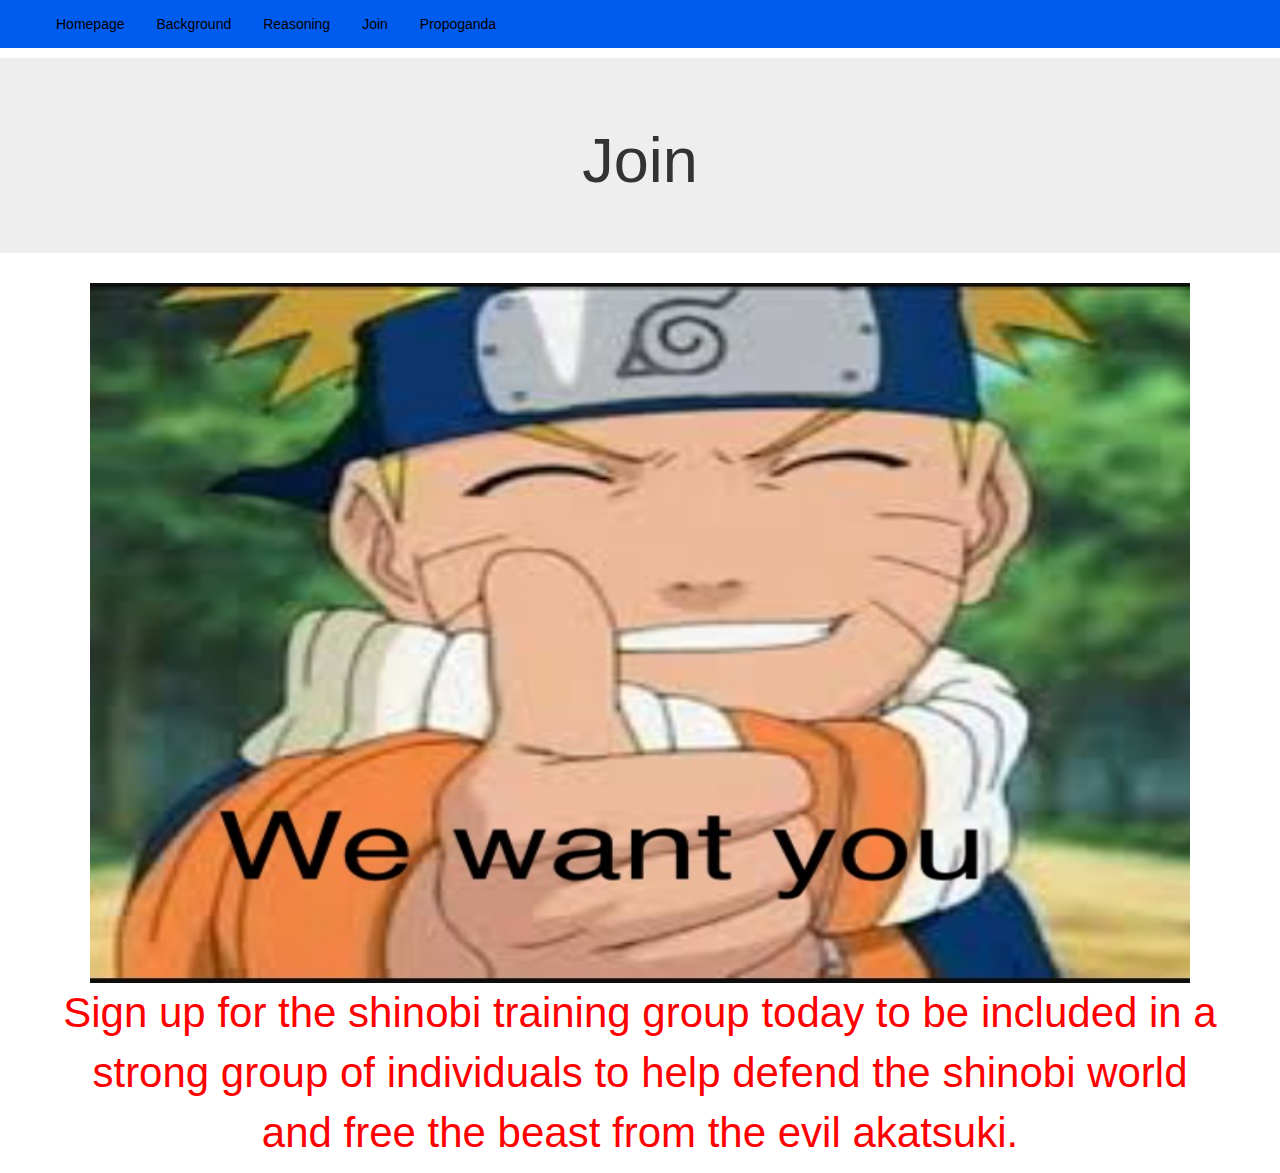
<file: join.html>
<!DOCTYPE html>
<link rel="stylesheet"type="text/css"href="stylesheet.css">
<html>
<head>
  <link rel="stylesheet" href="https://maxcdn.bootstrapcdn.com/bootstrap/3.3.7/css/bootstrap.min.css">
<link href="http://s3.amazonaws.com/codecademy-content/courses/ltp/css/shift.css" rel="stylesheet">
<title>Join</title>
</head>
<body>
<ul>
  <li><a href="index.html">Homepage</a></li>
  <li><a href="background.html">Background</a></li>
  <li><a href="reasoning.html">Reasoning</a></li>
   <li><a href="join.html">Join</a></li>
    <li><a href="propoganda.html">Propoganda</a></li>
</ul>

<div class="jumbotron text-center">
<h1>Join</h1>
</div>
<div class="container">
      <div class="row">
        <img src="IMG_4077.jpg" width="1100px" height="700px">
        <p>Sign up for the shinobi training group today to be included in a strong group of individuals to help defend the shinobi world and free the beast from the evil akatsuki.</p>

      </div>




</body>
</html>
</file>
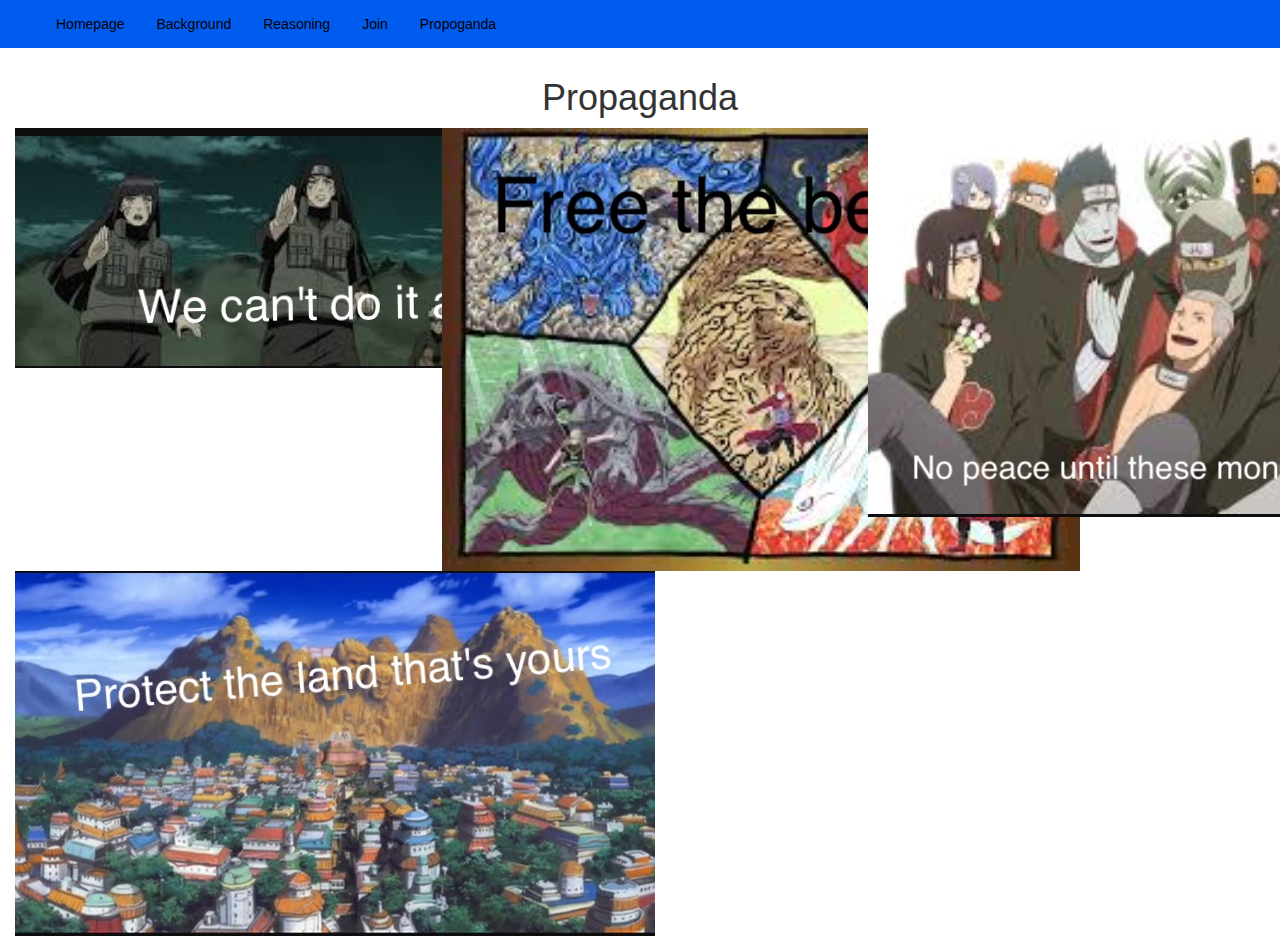
<file: propoganda.html>
<!DOCTYPE html>
<link rel="stylesheet"type="text/css"href="stylesheet.css">
<html>
<head>
  <link rel="stylesheet" href="https://maxcdn.bootstrapcdn.com/bootstrap/3.3.7/css/bootstrap.min.css">
<link href="http://s3.amazonaws.com/codecademy-content/courses/ltp/css/shift.css" rel="stylesheet">
<title>Propoganda</title>
</head>
<body>
<ul>
  <li><a href="index.html">Homepage</a></li>
  <li><a href="background.html">Background</a></li>
  <li><a href="reasoning.html">Reasoning</a></li>
   <li><a href="join.html">Join</a></li>
    <li><a href="propoganda.html">Propoganda</a></li>
</ul>

   <div class="container-fluid">
  <h1>Propaganda</h1>
 
  <div class="row">
    <div class="col-lg-4"><img src ="IMG_4083.jpg"/></div>
    <div class="col-lg-4"><img src ="IMG_4085.jpg"/></div>
    <div class="col-lg-4"><img src ="IMG_4079.jpg"/></div>
    <div class="col-lg-6"><img src ="IMG_4081.jpg"/></div>
  </div>
</div>
	



</body>


</html>
</file>
<file: stylesheet.css>
body{
background-color:
	
}
p{
	
text-align:center;
}
h1{ 

 font-family: "Times New Roman" ;
 text-align:center;
}
h2{
	color:blue;
	text-align: center;
	text-align:justify;
	text-indent: 40px;
	line-height:2.0;
	
}
ul {
    list-style-type: none;
    margin: 15;
    padding: 15;
    overflow: hidden;
    background-color: #005bef;
}

li {
    float: left;
}

li a {
    display: block;
    color: black;
    text-align: center;
    padding: 14px 16px;
    text-decoration: none;
}

li a:hover:not(.active) {
    background-color: #111;
}

.active {
    background-color: #4CAF50;
}

.prop {
  border: 1px solid #FFF;
  padding: 40px 0px;
  margin: 5px 0px;
  text-align: center;
   font-family: "Times New Roman" ;
}
.container{
	text-align:center;
	color:red;
	font-size:300%
}

.jumbotron{
color:blue;
}
</file>
